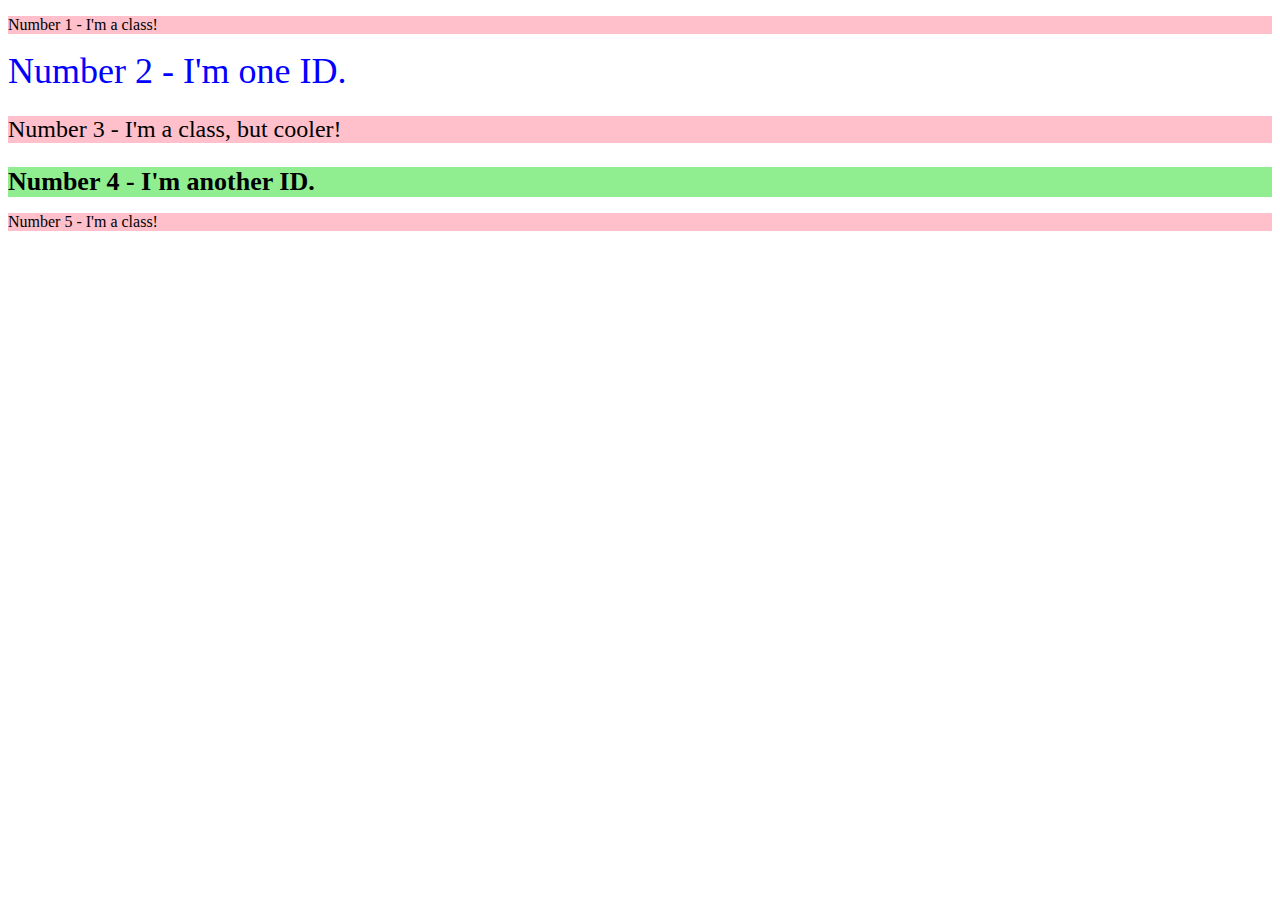
<file: foundations/02-class-id-selectors/index.html>
<!DOCTYPE html>
<html lang="en">
  <head>
    <meta charset="UTF-8">
    <meta http-equiv="X-UA-Compatible" content="IE=edge">
    <meta name="viewport" content="width=device-width, initial-scale=1.0">
    <title>Class and ID Selectors</title>
    <link rel="stylesheet" href="style.css">
  </head>
  <body>
    <p class="nine">Number 1 - I'm a class!</p>
    <div id="zero">Number 2 - I'm one ID.</div>
    <p class="nine nine-ground";>Number 3 - I'm a class, but cooler!</p>
    <div id="one">Number 4 - I'm another ID.</div>
    <p class="nine">Number 5 - I'm a class!</p>
  </body>
</html>
</file>
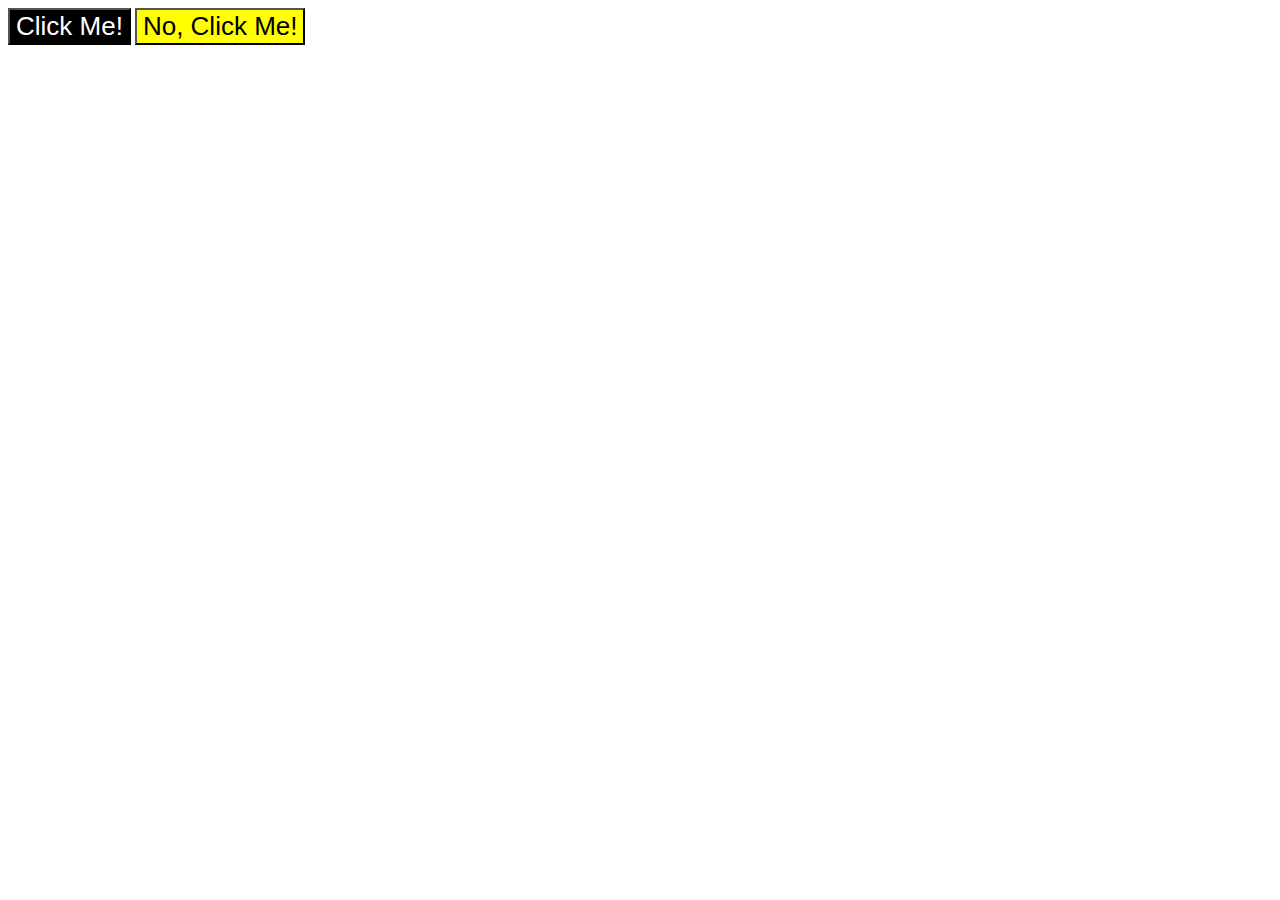
<file: foundations/03-grouping-selectors/index.html>
<!DOCTYPE html>
<html lang="en">
  <head>
    <meta charset="UTF-8">
    <meta http-equiv="X-UA-Compatible" content="IE=edge">
    <meta name="viewport" content="width=device-width, initial-scale=1.0">
    <title>Grouping Selectors</title>
    <link rel="stylesheet" href="style.css">
  </head>
  <body>
    <button class="bypass button1">Click Me!</button>
    <button class="bypass button2">No, Click Me!</button>
  </body>
</html>
</file>
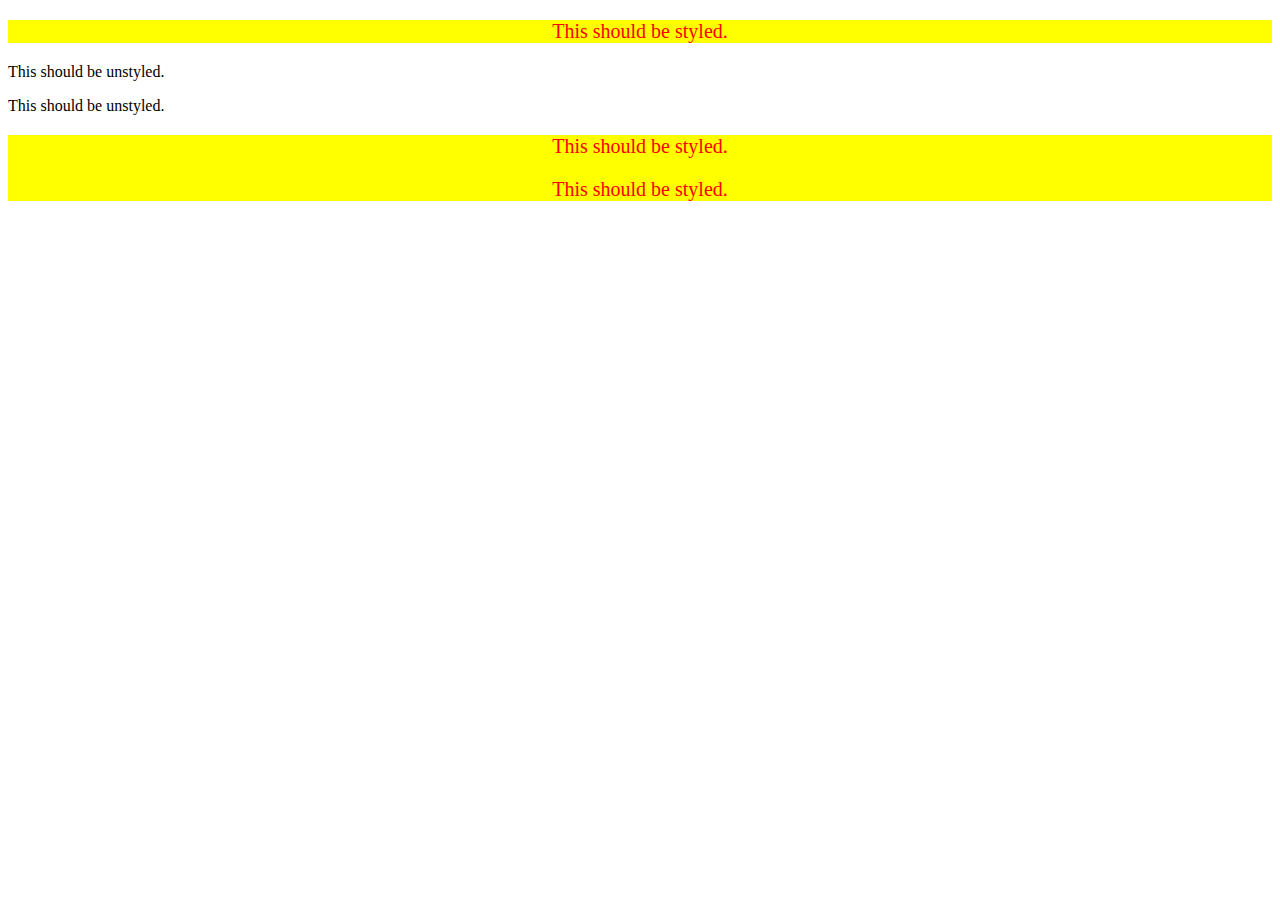
<file: foundations/05-descendant-combinator/index.html>
<!DOCTYPE html>
<html lang="en">
  <head>
    <meta charset="UTF-8">
    <meta http-equiv="X-UA-Compatible" content="IE=edge">
    <meta name="viewport" content="width=device-width, initial-scale=1.0">
    <title>Descendant Combinator</title>
    <link rel="stylesheet" href="style.css">
  </head>
  <body> 
    <div class="container">
      <p class="text">This should be styled.</p>
    </div>
    <p class="text">This should be unstyled.</p>
    <p class="text">This should be unstyled.</p>
    <div class="container">
      <p class="text">This should be styled.</p>
      <p class="text">This should be styled.</p>
    </div>
  </body>
</html>
</file>
<file: foundations/02-class-id-selectors/style.css>
.nine {
        background-color: rgb(255, 192, 203);
        font-family: "Verdana", "DejaVu-Sans", "sans-serif"; 
        }
    
       
    .nine-ground{ font-size: 24px; }
    
    #zero {
    color: blue;
    font-size: 36px } 

    #one {
        background-color:lightgreen;
        font-size: 26px;
        font-weight: bold; }
</file>
<file: foundations/03-grouping-selectors/style.css>
.bypass {
    font-size: 26px;
    font-family: Helvetica, "Times New Roman", sans-serif
}

.button1 { 
    background-color: black;
    color: white
}
.button2 {
    background-color:yellow
}
</file>
<file: foundations/05-descendant-combinator/style.css>
.container {
     background-color:rgb(255, 255, 0);
     color: red;
     font-size: 20px;
     text-align: center;
 }
</file>
